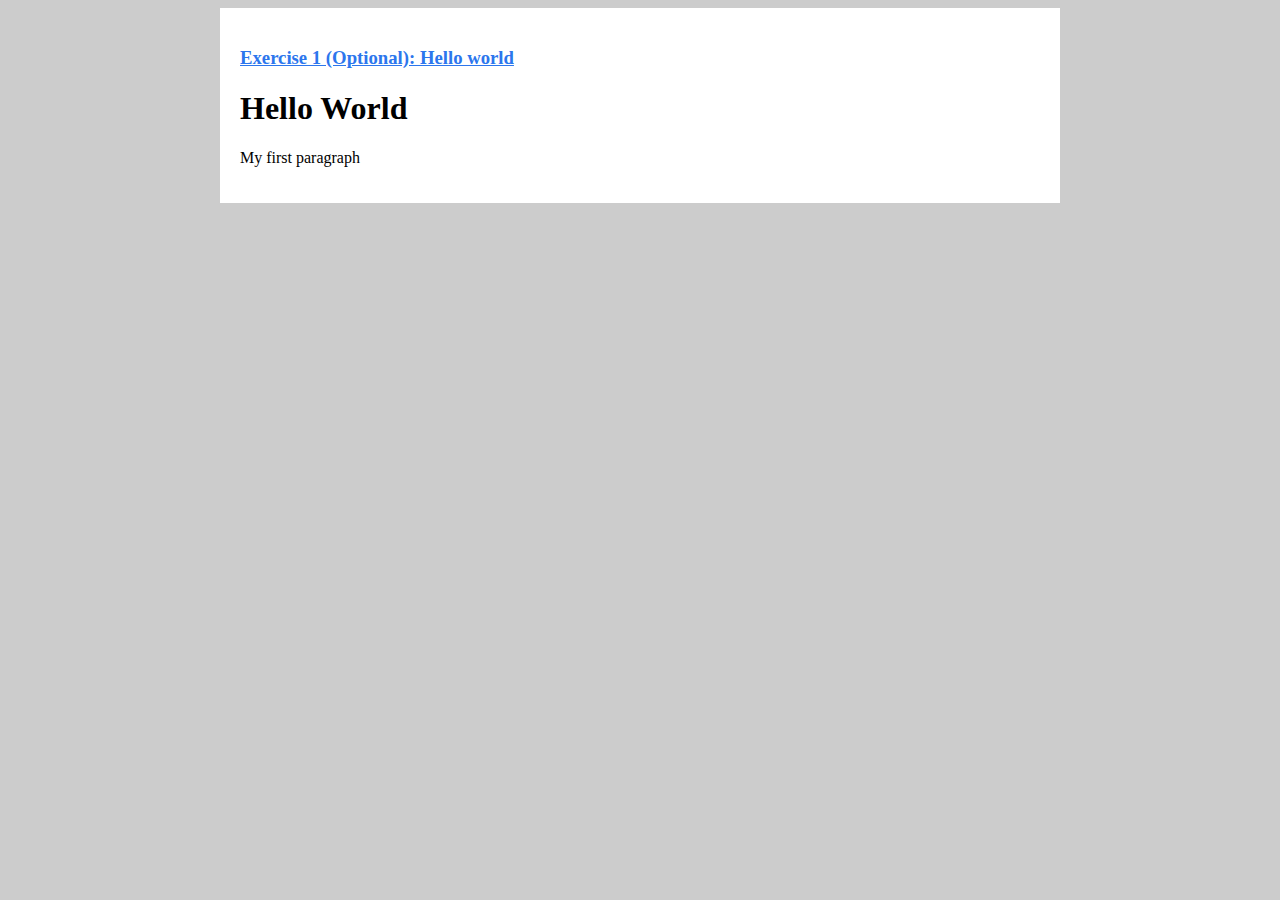
<file: Exe1/index.html>
<!DOCTYPE html>
<html lang="en">

<head>
    <meta charset="UTF-8">
    <meta name="viewport" content="width=device-width, initial-scale=1.0">
    <link rel="stylesheet" href="../main.css">
    <title>Document</title>
</head>

<body>
    <div class="container">
        <div>
            <h3 class="title"> Exercise 1 (Optional): Hello world </h3>
            <h1>Hello World</h1>
            <p>My first paragraph</p>
        </div>
    </div>
</body>

</html>
</file>
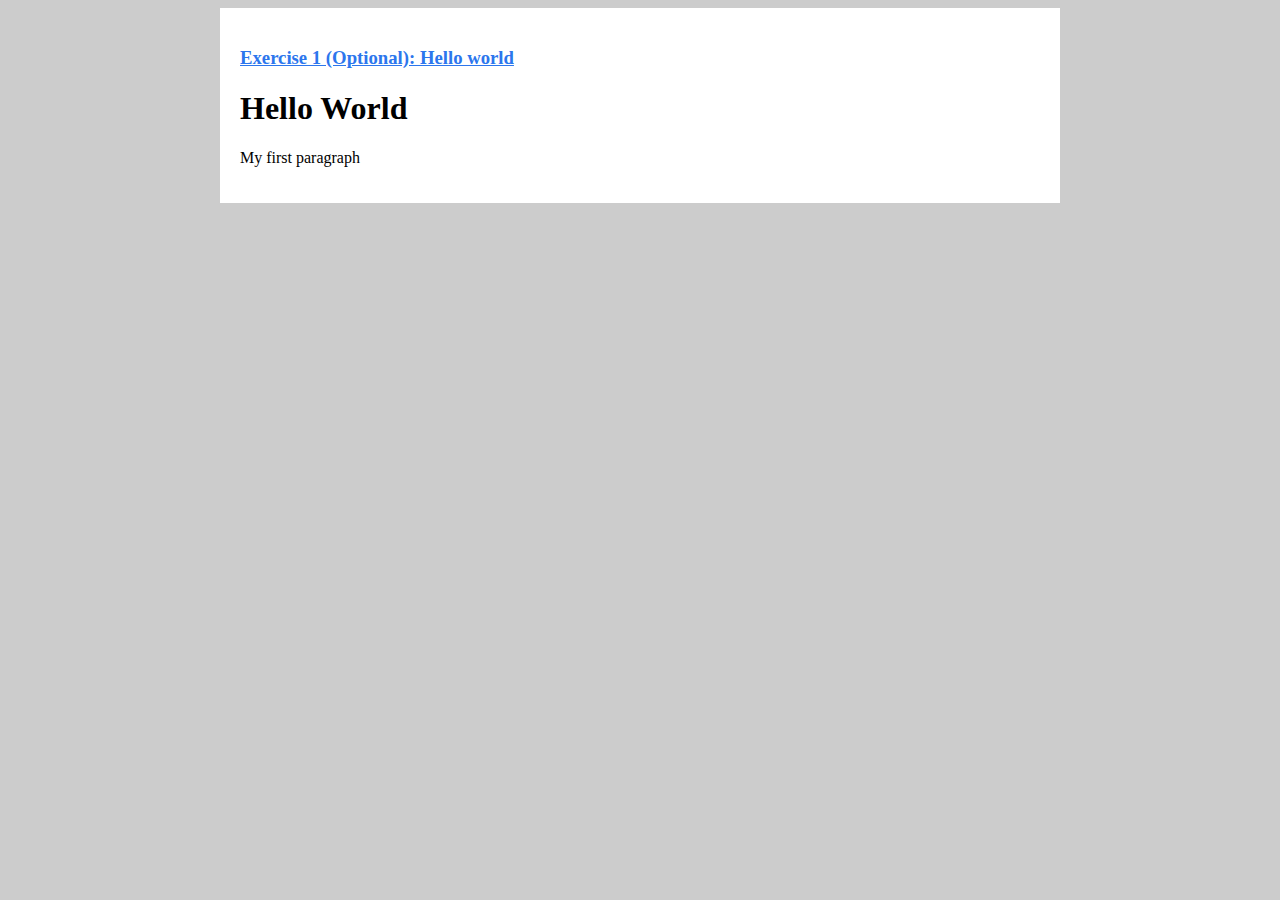
<file: Exe1/Ques1/index.html>
<!DOCTYPE html>
<html lang="en">

<head>
    <meta charset="UTF-8">
    <meta name="viewport" content="width=device-width, initial-scale=1.0">
    <link rel="stylesheet" href="/main.css">
    <title>Document</title>
</head>

<body>
    <div class="container">
        <div>
            <h3 class="title"> Exercise 1 (Optional): Hello world </h3>
            <h1>Hello World</h1>
            <p>My first paragraph</p>
        </div>
    </div>
</body>

</html>
</file>
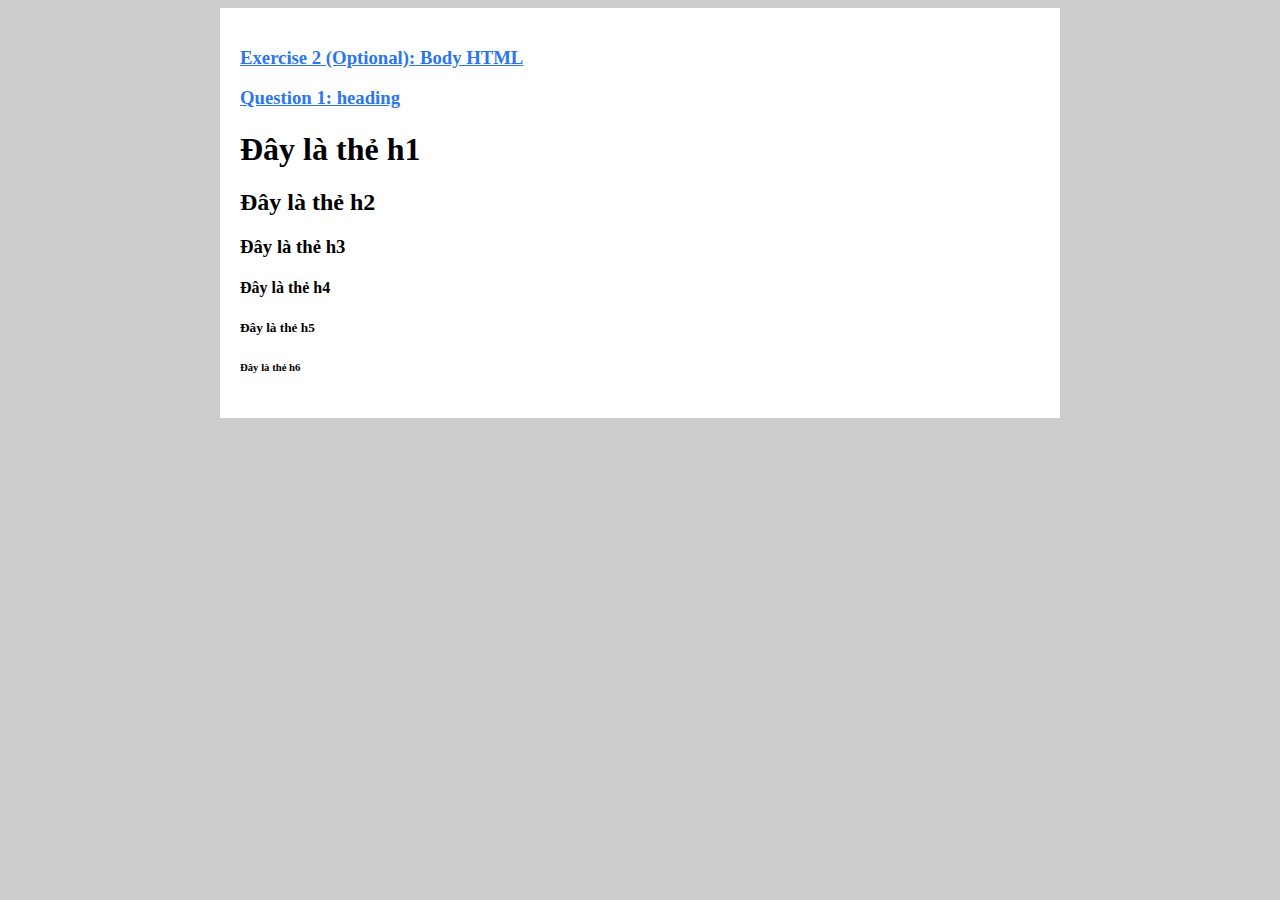
<file: Exe2/Ques1/index.html>
<!DOCTYPE html>
<html lang="en">

<head>
    <meta charset="UTF-8">
    <meta name="viewport" content="width=device-width, initial-scale=1.0">
    <link rel="stylesheet" href="/main.css">
    <title>Document</title>
</head>

<body>
    <div class="container">
        <div>
            <h3 class="title">Exercise 2 (Optional): Body HTML</h3>
            <h3 class="title"> Question 1: heading</h3>
            <h1>Đây là thẻ h1</h1>
            <h2>Đây là thẻ h2</h2>
            <h3>Đây là thẻ h3</h3>
            <h4>Đây là thẻ h4</h4>
            <h5>Đây là thẻ h5</h5>
            <h6>Đây là thẻ h6</h6>
        </div>

    </div>
</body>

</html>
</file>
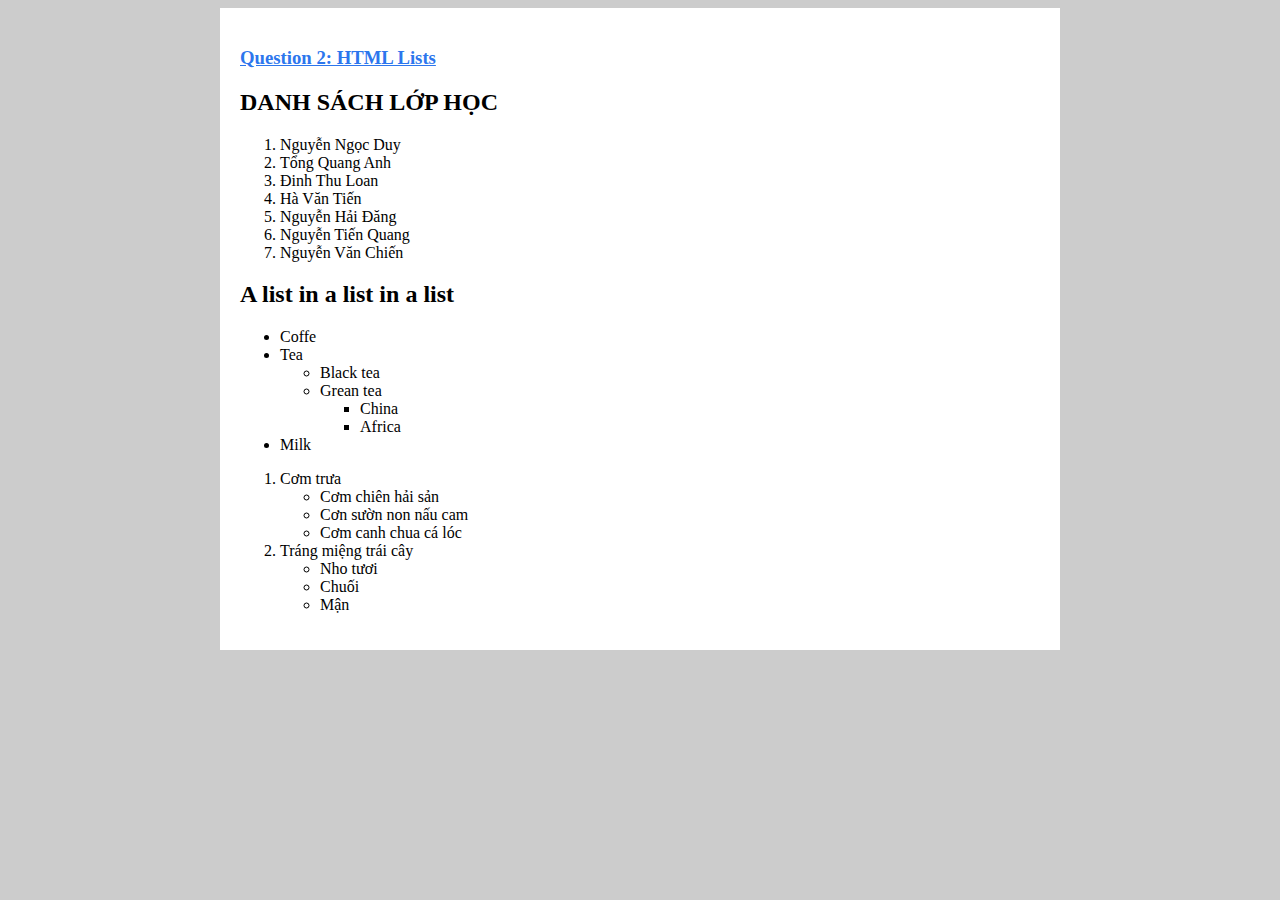
<file: Exe2/Ques2/index.html>
<!DOCTYPE html>
<html lang="en">

<head>
    <meta charset="UTF-8">
    <meta name="viewport" content="width=device-width, initial-scale=1.0">
    <link rel="stylesheet" href="/main.css">
    <title>Document</title>
</head>

<body>
    <div class="container">


        <div>
            <h3 class="title">Question 2: HTML Lists</h3>

            <h2>DANH SÁCH LỚP HỌC</h2>

            <ol>
                <li>Nguyễn Ngọc Duy</li>
                <li>Tổng Quang Anh</li>
                <li>Đinh Thu Loan </li>
                <li>Hà Văn Tiến</li>
                <li>Nguyễn Hải Đăng</li>
                <li>Nguyễn Tiến Quang</li>
                <li>Nguyễn Văn Chiến</li>
            </ol>

            <h2>A list in a list in a list</h2>

            <ul>
                <li>Coffe</li>
                <li>Tea
                    <ul>
                        <li>Black tea</li>
                        <li>Grean tea
                            <ul>
                                <li>China</li>
                                <li>Africa</li>
                            </ul>
                        </li>
                    </ul>
                </li>
                <li>Milk</li>
            </ul>

            <ol>
                <li>Cơm trưa
                    <ul>
                        <li>Cơm chiên hải sản</li>
                        <li>Cơn sườn non nấu cam</li>
                        <li>Cơm canh chua cá lóc</li>
                    </ul>
                </li>
                <li>Tráng miệng trái cây
                    <ul>
                        <li>Nho tươi</li>
                        <li>Chuối</li>
                        <li>Mận</li>
                    </ul>
                </li>
            </ol>
        </div>


    </div>
</body>

</html>
</file>
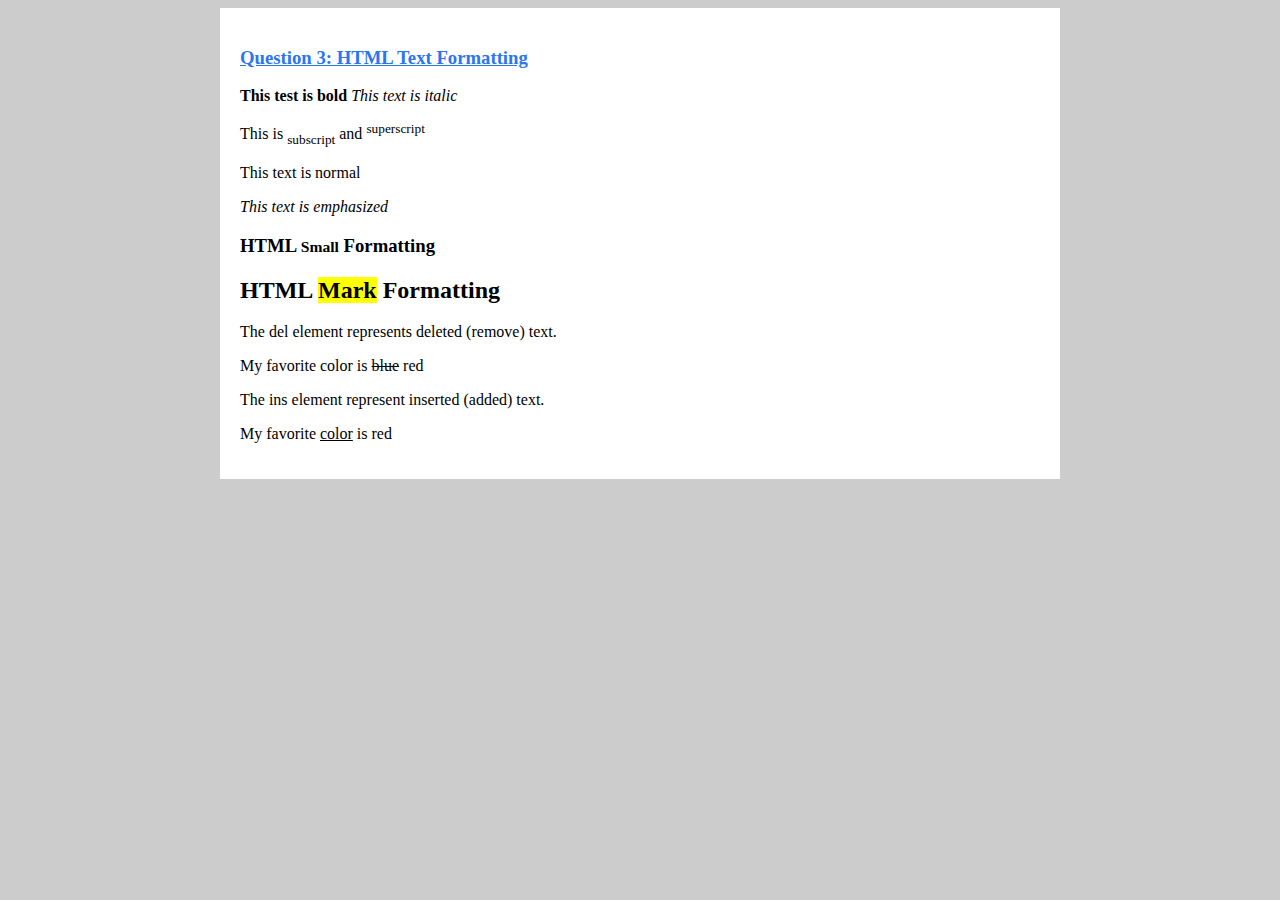
<file: Exe2/Ques3/index.html>
<!DOCTYPE html>
<html lang="en">

<head>
    <meta charset="UTF-8">
    <meta name="viewport" content="width=device-width, initial-scale=1.0">
    <link rel="stylesheet" href="/main.css">
    <title>Document</title>
</head>

<body>
    <div class="container">

        <div>
            <h3 class="title">Question 3: HTML Text Formatting</h3>

            <b>This test is bold</b>
            <i>This text is italic</i>
            <p>This is <sub>subscript</sub> and <sup>superscript</sup></p>
            <p>This text is normal</p>
            <em>This text is emphasized</em>
            <h3>HTML <small>Small</small> Formatting</h3>
            <h2>HTML <mark>Mark</mark> Formatting</h2>
            <p>The del element represents deleted (remove) text.</p>
            <p>My favorite color is <del>blue</del> red</p>
            <p>The ins element represent inserted (added) text.</p>
            <p>My favorite <ins>color</ins> is red</p>
        </div>

    </div>

    </div>
</body>

</html>
</file>
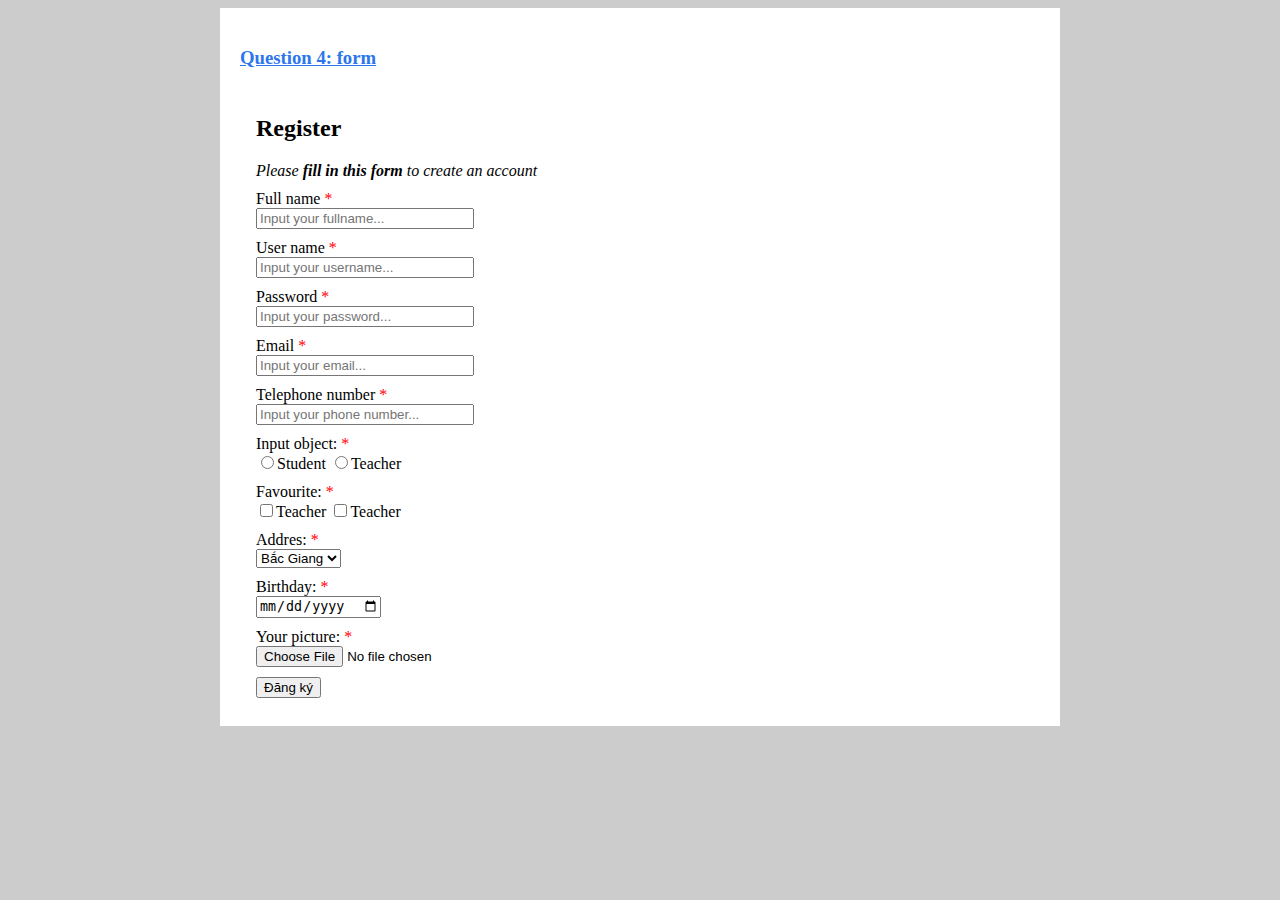
<file: Exe2/Ques4/index.html>
<!DOCTYPE html>
<html lang="en">

<head>
    <meta charset="UTF-8">
    <meta name="viewport" content="width=device-width, initial-scale=1.0">
    <link rel="stylesheet" href="/main.css">
    <title>Document</title>
</head>

<body>
    <div class="container">

        <h3 class="title">Question 4: form</h3>
        <form class="form-register" action="">
            <h2 class="form-title">Register</h2>
            <i>Please <b>fill in this form</b> to create an account</i>

            <div class="form-group mt-10">
                <label for="">Full name <span class="red">*</span></label>
                <input type="text" placeholder="Input your fullname..." name="" id="">
            </div>
            <div class="form-group mt-10">
                <label for="">User name <span class="red">*</span></label>
                <input type="text" placeholder="Input your username..." name="" id="">
            </div>
            <div class="form-group mt-10">
                <label for="">Password <span class="red">*</span></label>
                <input type="text" placeholder="Input your password..." name="" id="">
            </div>
            <div class="form-group mt-10">
                <label for="">Email <span class="red">*</span></label>
                <input type="text" placeholder="Input your email..." name="" id="">
            </div>
            <div class="form-group mt-10">
                <label for="">Telephone number <span class="red">*</span></label>
                <input type="text" placeholder="Input your phone number..." name="" id="">
            </div>

            <div>
                <p class="p-title" for="">Input object: <span class="red">*</span></p>
                <input name="radio" type="radio"><label for="">Student</label>
                <input name="radio" type="radio"><label for="">Teacher</label>

                <p class="p-title">Favourite: <span class="red">*</span></p>
                <input name="checkbox" type="checkbox"><label for="">Teacher</label>
                <input name="checkbox" type="checkbox"><label for="">Teacher</label>

                <p class="p-title">Addres: <span class="red">*</span></p>
                <select name="" id="">
                    <option value="">Bắc Giang</option>
                </select>

                <p class="p-title">Birthday: <span class="red">*</span></p>
                <input type="date">

                <p class="p-title">Your picture: <span class="red">*</span></p>

                <input class="" type="file">

                <button class="btn-register mt-10" type="submit">Đăng ký</button>
            </div>

        </form>
    </div>

    </div>
</body>

</html>
</file>
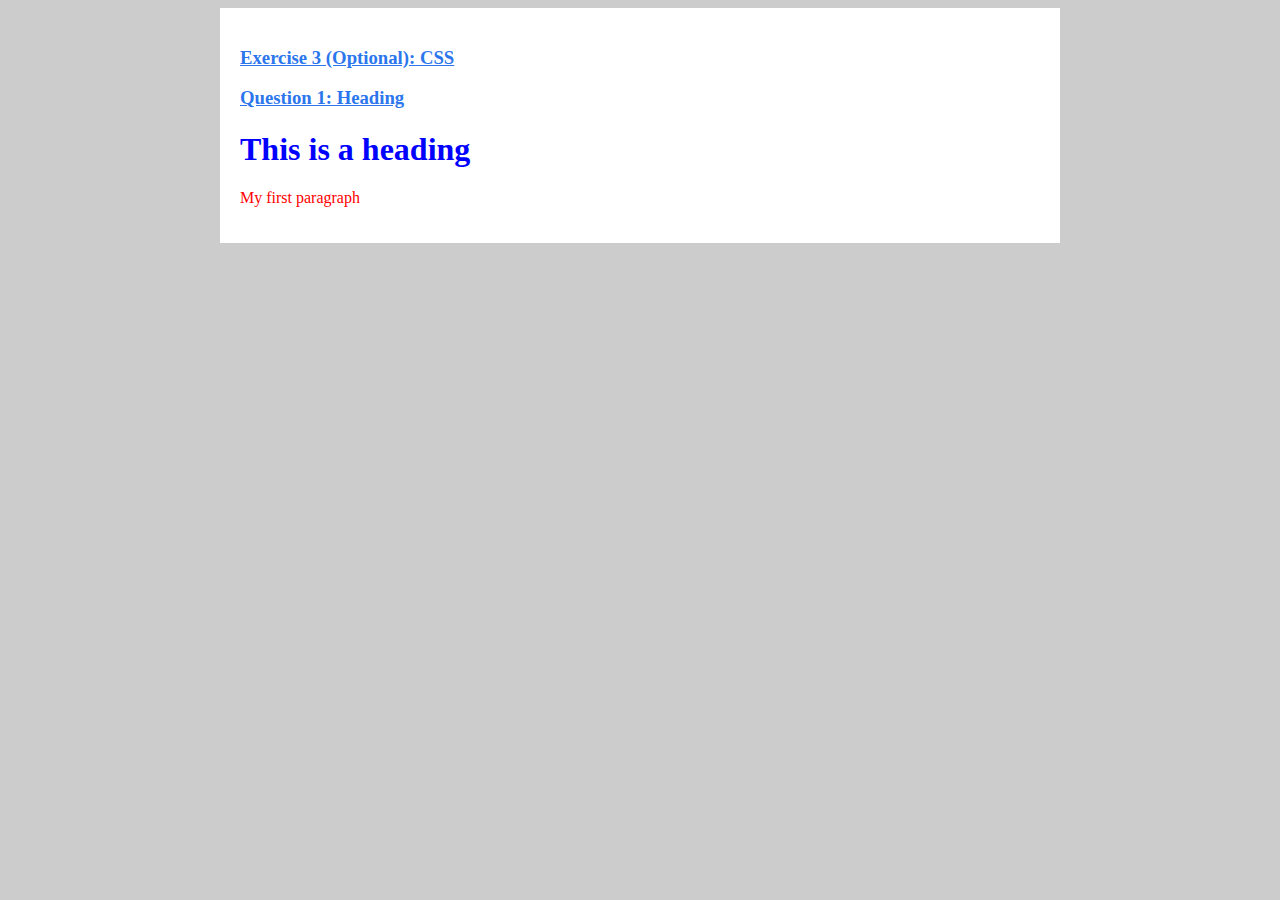
<file: Exe3/Ques1/index.html>
<!DOCTYPE html>
<html lang="en">

<head>
    <meta charset="UTF-8">
    <meta name="viewport" content="width=device-width, initial-scale=1.0">
    <link rel="stylesheet" href="/main.css">
    <title>Document</title>
</head>

<body>
    <div class="container">
        <div>
            <h3 class="title">Exercise 3 (Optional): CSS</h3>
            <h3 class="title"> Question 1: Heading </h3>

            <h1 style="color: blue">This is a heading</h1>
            <p style="color: red;">My first paragraph</p>
        </div>

        <div style="width: 400px;">

        </div>
</body>

</html>
</file>
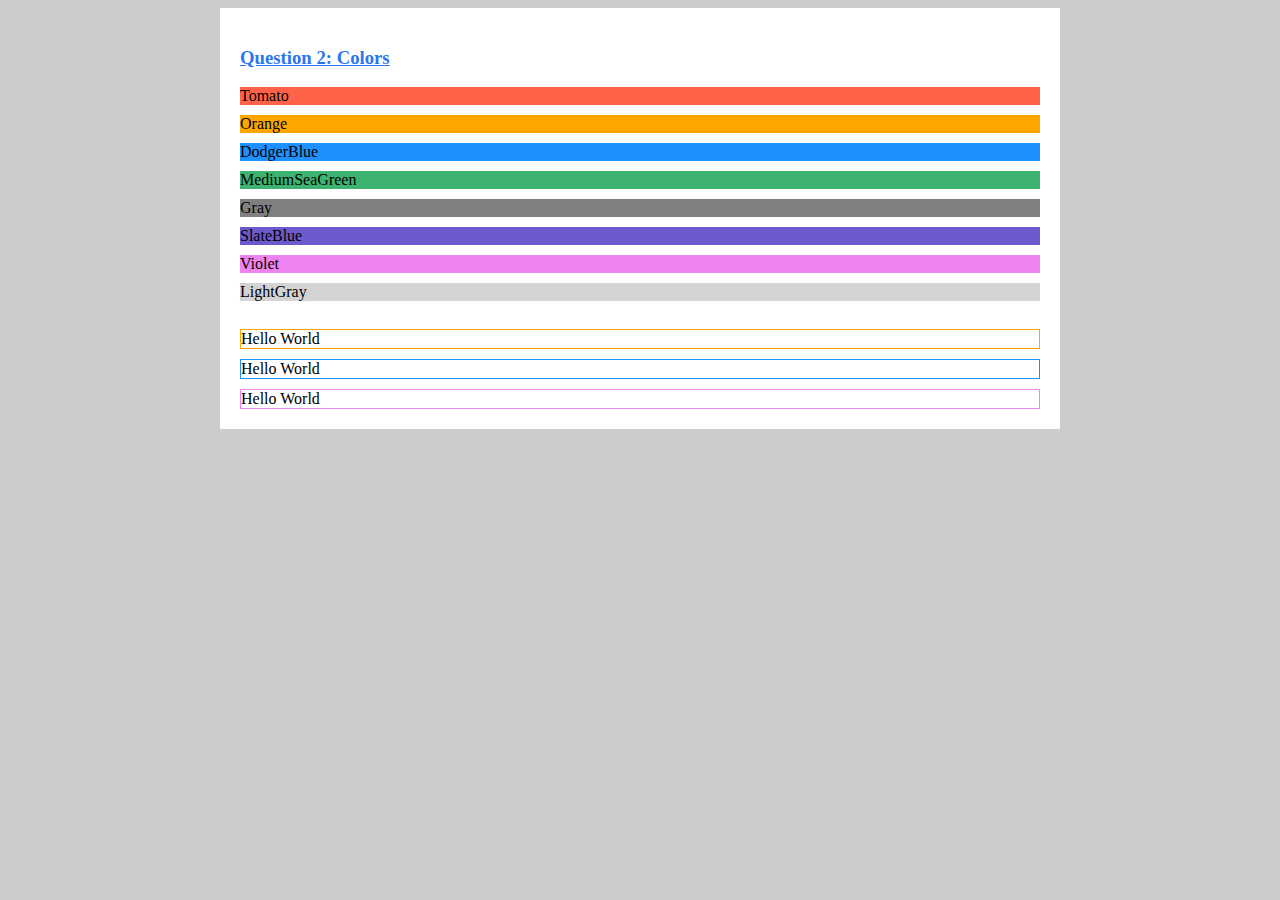
<file: Exe3/Ques2/index.html>
<!DOCTYPE html>
<html lang="en">

<head>
    <meta charset="UTF-8">
    <meta name="viewport" content="width=device-width, initial-scale=1.0">
    <link rel="stylesheet" href="/main.css">
    <title>Document</title>
</head>

<body>
    <div class="container">

        <h3 class="title">Question 2: Colors</h3>

        <div class="mt-10" style="background-color: tomato;">Tomato</div>
        <div class="mt-10" style="background-color: orange;">Orange</div>
        <div class="mt-10" style="background-color: dodgerblue;">DodgerBlue</div>
        <div class="mt-10" style="background-color: mediumseagreen;">MediumSeaGreen</div>
        <div class="mt-10" style="background-color: gray;">Gray</div>
        <div class="mt-10" style="background-color: slateblue;">SlateBlue</div>
        <div class="mt-10" style="background-color: violet;">Violet</div>
        <div class="mt-10" style="background-color: lightgray;">LightGray</div>

        <br>

        <div class="mt-10" style="border: 1px solid orange ;">Hello World</div>
        <div class="mt-10" style="border: 1px solid dodgerblue ;">Hello World</div>
        <div class="mt-10" style="border: 1px solid  violet;">Hello World</div>
    </div>


    </div>
</body>

</html>
</file>
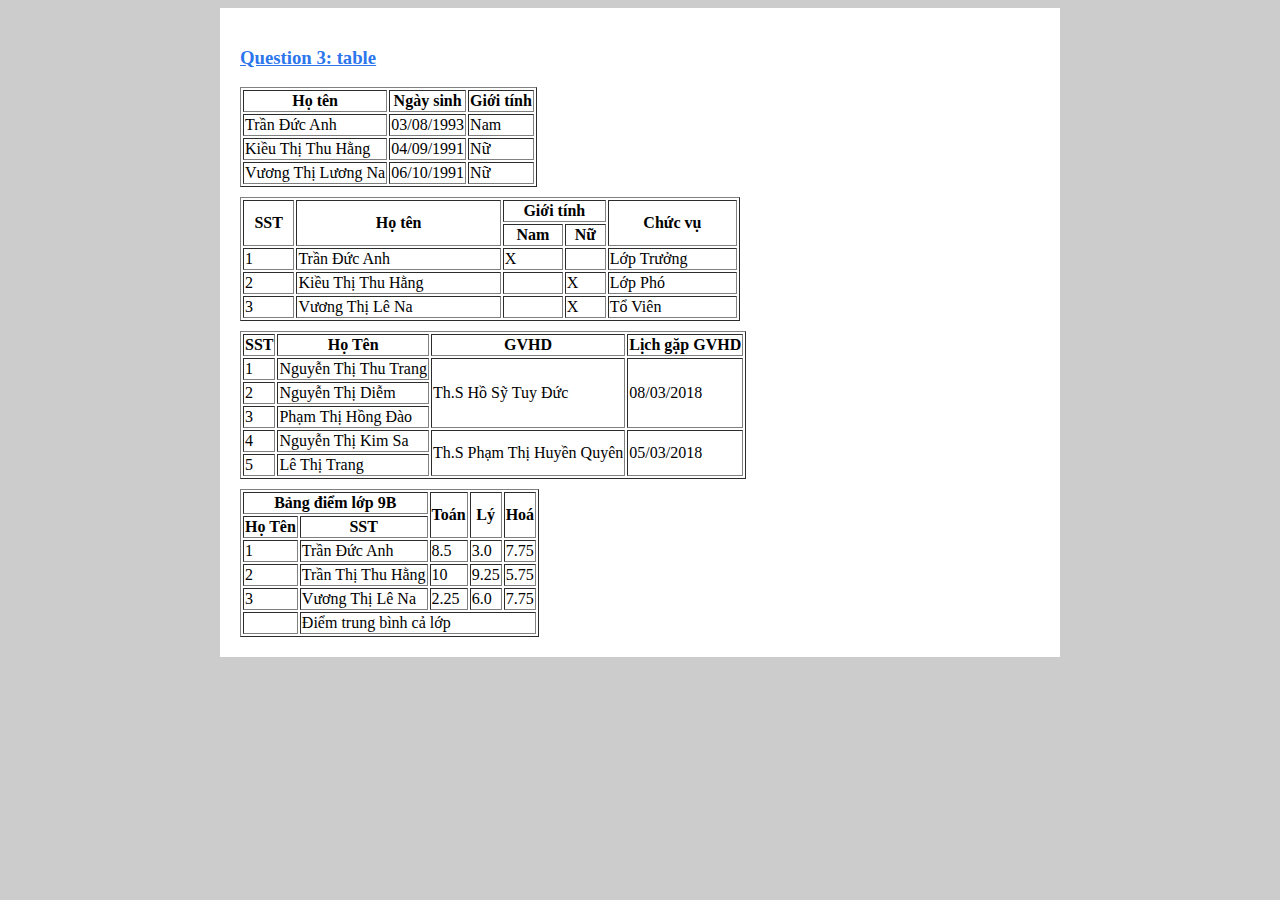
<file: Exe3/Ques3/index.html>
<!DOCTYPE html>
<html lang="en">

<head>
    <meta charset="UTF-8">
    <meta name="viewport" content="width=device-width, initial-scale=1.0">
    <link rel="stylesheet" href="/main.css">
    <title>Document</title>
</head>

<body>
    <div class="container">


        <div>
            <h3 class="title">Question 3: table</h3>

            <table border="1">
                <tr>
                    <th>Họ tên</th>
                    <th>Ngày sinh</th>
                    <th>Giới tính</th>
                </tr>
                <tr>
                    <td>Trần Đức Anh</td>
                    <td>03/08/1993</td>
                    <td>Nam</td>
                </tr>
                <tr>
                    <td>Kiều Thị Thu Hằng</td>
                    <td>04/09/1991</td>
                    <td>Nữ</td>
                </tr>
                <tr>
                    <td>Vương Thị Lương Na</td>
                    <td>06/10/1991</td>
                    <td>Nữ</td>
                </tr>
            </table>

            <table class="mt-10" border="1" style="width: 500px;">
                <thead>
                    <tr>
                        <th rowspan="2">SST</th>
                        <th rowspan="2">Họ tên</th>

                        <th colspan="2">Giới tính</th>
                        <th rowspan="2">Chức vụ</th>
                    </tr>
                    <tr>
                        <th>Nam</th>
                        <th>Nữ</th>
                    </tr>
                </thead>
                <tbody>

                </tbody>
                <tr>
                    <td>1</td>
                    <td>Trần Đức Anh</td>
                    <td>X</td>
                    <td></td>
                    <td>Lớp Trưởng</td>
                </tr>
                <tr>
                    <td>2</td>
                    <td>Kiều Thị Thu Hằng</td>
                    <td></td>
                    <td>X</td>
                    <td>Lớp Phó</td>
                </tr>
                <tr>
                    <td>3</td>
                    <td>Vương Thị Lê Na</td>
                    <td></td>
                    <td>X</td>
                    <td>Tổ Viên</td>
                </tr>

            </table>


            <table border="1" class="mt-10">
                <thead>
                    <tr>
                        <th>SST</th>
                        <th>Họ Tên</th>
                        <th>GVHD</th>
                        <th>Lịch gặp GVHD</th>
                    </tr>
                </thead>
                <tbody>
                    <tr>
                        <td>1</td>
                        <td>Nguyễn Thị Thu Trang</td>
                        <td rowspan="3">Th.S Hồ Sỹ Tuy Đức</td>
                        <td rowspan="3"> 08/03/2018</td>
                    </tr>
                    <tr>
                        <td>2</td>
                        <td>Nguyễn Thị Diễm</td>
                    </tr>
                    <tr>
                        <td>3</td>
                        <td>Phạm Thị Hồng Đào</td>
                    </tr>
                    <tr>
                        <td>4</td>
                        <td>Nguyễn Thị Kim Sa</td>
                        <td rowspan="2">Th.S Phạm Thị Huyền Quyên</td>
                        <td rowspan="2">05/03/2018</td>
                    </tr>
                    <tr>
                        <td>5</td>
                        <td>Lê Thị Trang</td>
                    </tr>
                </tbody>

            </table>

            <table class="mt-10" border="1">
                <thead>
                    <tr>
                        <th colspan="2">Bảng điểm lớp 9B</th>
                        <th rowspan="2">Toán</th>
                        <th rowspan="2">Lý</th>
                        <th rowspan="2">Hoá</th>
                    </tr>
                    <tr>
                        <th>Họ Tên</th>
                        <th>SST</th>
                    </tr>
                </thead>

                <tbody>
                    <tr>
                        <td>1</td>
                        <td>Trần Đức Anh</td>
                        <td>8.5</td>
                        <td>3.0</td>
                        <td>7.75</td>
                    </tr>
                    <tr>
                        <td>2</td>
                        <td>Trần Thị Thu Hằng</td>
                        <td>10</td>
                        <td>9.25</td>
                        <td>5.75</td>
                    </tr>
                    <tr>
                        <td>3</td>
                        <td>Vương Thị Lê Na</td>
                        <td>2.25</td>
                        <td>6.0</td>
                        <td>7.75</td>
                    </tr>
                    <tr>
                        <td></td>
                        <td colspan="4">Điểm trung bình cả lớp</td>
                    </tr>
                </tbody>
            </table>
        </div>

    </div>
</body>

</html>
</file>
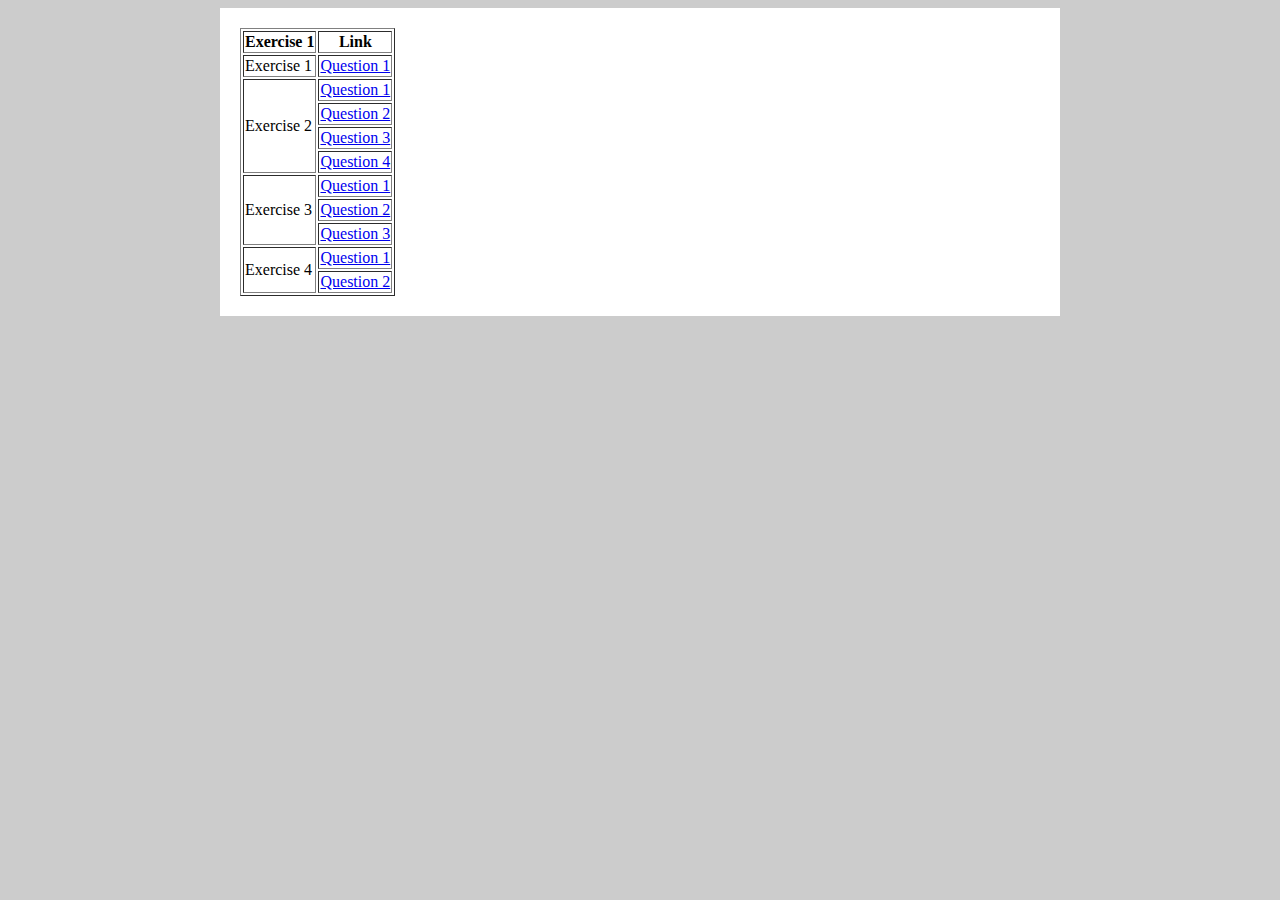
<file: Exe4/Ques2/index.html>
<!DOCTYPE html>
<html lang="en">

<head>
    <meta charset="UTF-8">
    <meta name="viewport" content="width=device-width, initial-scale=1.0">
    <title>Nguyễn Đình Trí - 110121119</title>
    <link rel="stylesheet" href="/main.css">

</head>

<body>
    <div class="container">


        <table border="1">
            <thead>
                <th>Exercise 1</th>
                <th>Link</th>
            </thead>
            <tbody>
                <tr>
                    <td>Exercise 1</td>
                    <td><a href="/Exe1/Ques1/index.html">Question 1</a></td>
                </tr>

                <tr>
                    <td rowspan="4">Exercise 2</td>
                    <td><a href="/Exe2/Ques1/index.html">Question 1</a></td>
                </tr>
                <tr>
                    <td><a href="/Exe2/Ques2/index.html">Question 2</a></td>
                </tr>
                <tr>
                    <td><a href="/Exe2/Ques3/index.html">Question 3</a></td>
                </tr>
                <tr>
                    <td><a href="/Exe2/Ques4/index.html">Question 4</a></td>
                </tr>

                <tr>
                    <td rowspan="3">Exercise 3</td>
                    <td><a href="/Exe3/Ques1/index.html">Question 1</a></td>
                </tr>
                <tr>
                    <td><a href="/Exe3/Ques2/index.html">Question 2</a></td>
                </tr>
                <tr>
                    <td><a href="/Exe3/Ques3/index.html">Question 3</a></td>
                </tr>

                <tr>
                    <td rowspan="2">Exercise 4</td>
                    <td><a href="/Exe4/Ques1/index.html">Question 1</a></td>
                </tr>
                <tr>
                    <td><a href="/Exe4/Ques2/index.html">Question 2</a></td>
                </tr>

            </tbody>
        </table>







    </div>


</body>

</html>
</file>
<file: main.css>
body {

    background-color: #ccc;
}

.container {
    background-color: #ffff;
    padding: 20px;
    width: 100%;
    max-width: 800px;
    margin: 0 auto;
}

.title {
    text-decoration: underline;
    color: rgb(44, 118, 237);
    /* text-shadow: 1px 1px 1px #000; */
}

.form-register {
    padding: 8px 16px;
    width: 100%;
    max-width: 300px;
}

.form-group {

    display: flex;
    flex-direction: column;
}

.form-group input {
    width: 70%;
}

.mt-10 {
    margin-top: 10px;
}

.red {
    color: red;
}

.p-title {
    margin: 10px 0 0 0;
}
</file>
